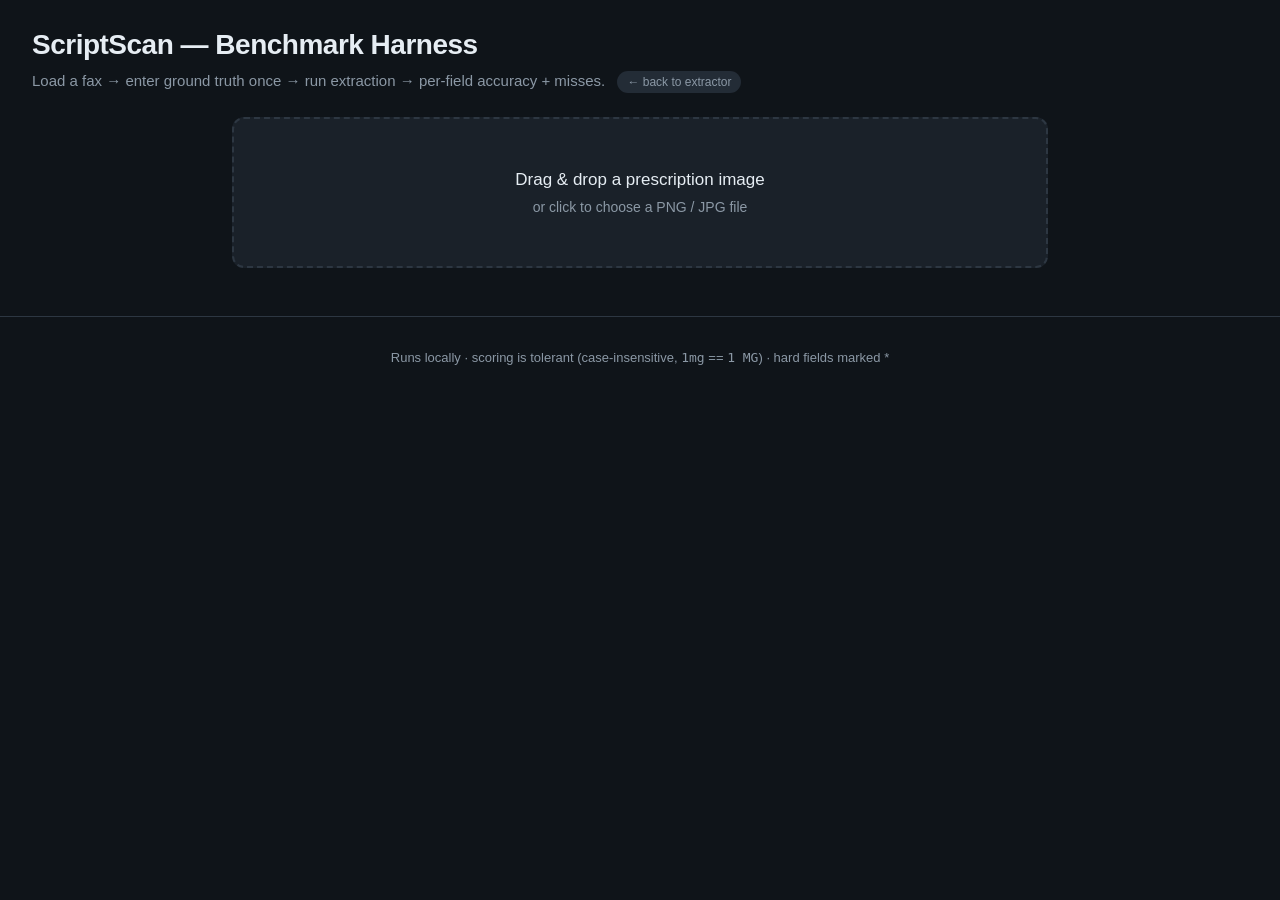
<file: static/benchmark.html>
<!DOCTYPE html>
<html lang="en">
<head>
  <meta charset="UTF-8" />
  <meta name="viewport" content="width=device-width, initial-scale=1.0" />
  <title>ScriptScan — Benchmark Harness</title>
  <link rel="stylesheet" href="/static/style.css" />
</head>
<body>
  <header>
    <h1>ScriptScan — Benchmark Harness</h1>
    <p class="subtitle">
      Load a fax → enter ground truth once → run extraction → per-field accuracy + misses.
      <a href="/" class="pill" style="text-decoration:none">← back to extractor</a>
    </p>
  </header>

  <main>
    <section id="upload-section">
      <div id="dropzone" class="dropzone" tabindex="0" role="button">
        <p class="dz-text">Drag &amp; drop a prescription image</p>
        <p class="dz-sub">or click to choose a PNG / JPG file</p>
        <input type="file" id="file-input" accept="image/png,image/jpeg" hidden />
      </div>

      <div id="preview-wrap" class="hidden">
        <img id="preview" alt="Prescription preview" />
        <label class="threshold-control" style="display:block;margin-top:10px">
          Filename key:
          <input type="text" id="bm-filename" placeholder="rx_001.png" />
          <span class="hint">used to key the benchmark row</span>
        </label>
      </div>

      <div id="error-box" class="banner banner-error hidden"></div>
    </section>

    <section id="grid-section" class="hidden">
      <h2>Ground truth vs ScriptScan</h2>
      <p class="hint">
        Enter the correct value for each field in the <strong>Ground truth</strong>
        column. Then run extraction to fill the ScriptScan column and score it. The
        DE Assistant column is optional — enter what HealthWATCH produced for the
        head-to-head report.
      </p>

      <div class="bm-actions">
        <button id="run-btn" class="btn btn-primary" type="button">
          Run extraction &amp; score
        </button>
        <button id="save-truth-btn" class="btn btn-ghost" type="button">Save ground truth</button>
        <button id="save-de-btn" class="btn btn-ghost" type="button">Save DE Assistant</button>
        <span id="status-msg" class="copy-feedback"></span>
        <span id="loading" class="loading hidden"><span class="spinner"></span> extracting…</span>
      </div>

      <table id="bm-table">
        <thead>
          <tr>
            <th>Field</th>
            <th>Ground truth</th>
            <th>ScriptScan</th>
            <th>DE Assistant</th>
            <th>Result</th>
          </tr>
        </thead>
        <tbody id="bm-body"></tbody>
      </table>

      <div id="score-summary" class="score-summary hidden"></div>
    </section>
  </main>

  <footer>
    <p>Runs locally · scoring is tolerant (case-insensitive, <code>1mg</code> == <code>1 MG</code>) · hard fields marked *</p>
  </footer>

  <script src="/static/benchmark.js"></script>
</body>
</html>
</file>
<file: static/style.css>
:root {
  --bg: #0f1419;
  --panel: #1a2129;
  --panel-2: #232c36;
  --text: #e6edf3;
  --muted: #8b98a5;
  --border: #2d3742;
  --accent: #3b82f6;
  --accent-hover: #2563eb;
  --ok: #2ea043;
  --ok-bg: #12361c;
  --warn: #d29922;
  --warn-bg: #3a2d0a;
  --review-bg: #3a2d0a;
  --review-border: #d29922;
  --error: #f85149;
  --error-bg: #3a1416;
  --red-risk: #ff6b6b;
}

* { box-sizing: border-box; }

body {
  margin: 0;
  font-family: -apple-system, BlinkMacSystemFont, "Segoe UI", Roboto, sans-serif;
  background: var(--bg);
  color: var(--text);
  line-height: 1.5;
}

.banner {
  padding: 12px 18px;
  font-size: 14px;
  border-bottom: 1px solid var(--border);
}
.banner-warn { background: var(--warn-bg); color: #f0d77a; }
.banner-ok { background: var(--ok-bg); color: #6fdc8c; border: 1px solid var(--ok); border-radius: 8px; margin: 12px 0; }
#mask-preview { max-width: 100%; max-height: 360px; border: 1px solid var(--border); border-radius: 8px; margin-top: 8px; }
.banner-error { background: var(--error-bg); color: #ff9a92; border: 1px solid var(--error); border-radius: 8px; margin: 12px 0; }

header { padding: 24px 32px 8px; }
h1 { margin: 0; font-size: 28px; letter-spacing: -0.5px; }
.subtitle { margin: 4px 0 0; color: var(--muted); font-size: 15px; }
.pill {
  display: inline-block; margin-left: 8px; padding: 2px 10px;
  background: var(--panel-2); border-radius: 999px; font-size: 12px; color: var(--muted);
}

main { max-width: 880px; margin: 0 auto; padding: 16px 32px 48px; }

.dropzone {
  border: 2px dashed var(--border);
  border-radius: 12px;
  padding: 48px 24px;
  text-align: center;
  cursor: pointer;
  transition: border-color .15s, background .15s;
  background: var(--panel);
}
.dropzone:hover, .dropzone:focus, .dropzone.dragover {
  border-color: var(--accent);
  background: var(--panel-2);
  outline: none;
}
.dz-text { font-size: 17px; margin: 0 0 4px; }
.dz-sub { color: var(--muted); margin: 0; font-size: 14px; }

#preview-wrap { margin-top: 18px; }
#preview {
  max-width: 100%; max-height: 420px; border-radius: 10px;
  border: 1px solid var(--border); display: block; margin: 0 auto 16px;
}

.controls { display: flex; align-items: center; gap: 14px; flex-wrap: wrap; }
.threshold-control { font-size: 14px; color: var(--muted); display: flex; align-items: center; gap: 8px; }
.threshold-control input { width: 72px; padding: 6px; background: var(--panel-2); border: 1px solid var(--border); color: var(--text); border-radius: 6px; }
.hint { font-size: 12px; color: var(--muted); }

.btn {
  padding: 10px 18px; border-radius: 8px; border: 1px solid var(--border);
  font-size: 14px; font-weight: 600; cursor: pointer; transition: background .15s;
}
.btn-primary { background: var(--accent); border-color: var(--accent); color: #fff; }
.btn-primary:hover { background: var(--accent-hover); }
.btn-ghost { background: transparent; color: var(--text); }
.btn-ghost:hover { background: var(--panel-2); }

.loading { display: flex; align-items: center; gap: 10px; color: var(--muted); padding: 16px 0; }
.spinner {
  width: 16px; height: 16px; border: 2px solid var(--border);
  border-top-color: var(--accent); border-radius: 50%;
  animation: spin .8s linear infinite; display: inline-block;
}
@keyframes spin { to { transform: rotate(360deg); } }

.results-header { display: flex; align-items: center; justify-content: space-between; margin-top: 20px; }
.results-header h2 { margin: 0; }
.badge { padding: 4px 12px; border-radius: 999px; font-size: 13px; font-weight: 600; }
.badge.high { background: var(--ok-bg); color: #6fdc8c; }
.badge.medium { background: var(--warn-bg); color: #f0d77a; }
.badge.low { background: var(--error-bg); color: #ff9a92; }

.warnings { background: var(--panel); border: 1px solid var(--warn); border-radius: 10px; padding: 14px 18px; margin-top: 16px; }
.warnings h3 { margin: 0 0 8px; font-size: 15px; color: var(--warn); }
.warnings ul { margin: 0; padding-left: 20px; }
.warnings li { margin: 4px 0; }
.warnings li.lasa { color: var(--red-risk); font-weight: 600; }

#results-form { display: grid; grid-template-columns: 1fr 1fr; gap: 12px; margin-top: 18px; }
.field {
  background: var(--panel); border: 1px solid var(--border); border-radius: 10px; padding: 12px 14px;
}
.field.review { background: var(--review-bg); border-color: var(--review-border); }
.field-label { display: flex; align-items: center; justify-content: space-between; font-size: 13px; color: var(--muted); margin-bottom: 6px; }
.field-label .name { font-weight: 600; color: var(--text); }
.field input {
  width: 100%; padding: 8px 10px; background: var(--panel-2);
  border: 1px solid var(--border); color: var(--text); border-radius: 6px; font-size: 14px;
}
.field.review input { border-color: var(--review-border); }
.tag { font-size: 11px; font-weight: 700; padding: 2px 8px; border-radius: 999px; }
.tag-ok { background: var(--ok-bg); color: #6fdc8c; }
.tag-review { background: var(--review-border); color: #1a1300; }
.conf { font-size: 12px; color: var(--muted); margin-top: 4px; }

.results-actions { margin-top: 20px; display: flex; align-items: center; gap: 12px; }
.copy-feedback { color: var(--ok); font-size: 14px; }

details { margin-top: 18px; background: var(--panel); border: 1px solid var(--border); border-radius: 10px; padding: 12px 16px; }
summary { cursor: pointer; font-weight: 600; }
details label { display: block; margin: 10px 0; font-size: 14px; }
details input[type=text] { width: 100%; max-width: 320px; padding: 8px; background: var(--panel-2); border: 1px solid var(--border); color: var(--text); border-radius: 6px; margin-top: 4px; }
.bm-buttons { display: flex; gap: 10px; flex-wrap: wrap; margin: 8px 0; }
#raw-output { white-space: pre-wrap; word-break: break-word; font-size: 12px; color: var(--muted); max-height: 320px; overflow: auto; }

footer { border-top: 1px solid var(--border); padding: 18px 32px; color: var(--muted); font-size: 13px; text-align: center; }

/* --- benchmark harness --- */
.bm-actions { display: flex; align-items: center; gap: 12px; flex-wrap: wrap; margin: 14px 0; }
#bm-table { width: 100%; border-collapse: collapse; margin-top: 12px; font-size: 13px; }
#bm-table th, #bm-table td { border: 1px solid var(--border); padding: 6px 8px; text-align: left; }
#bm-table th { background: var(--panel-2); color: var(--muted); font-weight: 600; }
#bm-table td.fld { font-weight: 600; white-space: nowrap; }
#bm-table input { width: 100%; padding: 6px; background: var(--panel-2); border: 1px solid var(--border); color: var(--text); border-radius: 4px; font-size: 13px; }
#bm-table input[readonly] { background: var(--panel); color: var(--muted); }
td.outcome { font-weight: 700; white-space: nowrap; }
td.outcome.correct { color: #6fdc8c; }
td.outcome.near { color: var(--warn); }
td.outcome.wrong, td.outcome.missing { color: var(--error); }
.score-summary { margin-top: 18px; background: var(--panel); border: 1px solid var(--border); border-radius: 10px; padding: 14px 18px; }
.score-summary h3 { margin: 12px 0 6px; font-size: 15px; color: var(--warn); }
.score-summary ul { margin: 0; padding-left: 20px; }
.score-summary code { color: var(--accent); }

.hidden { display: none !important; }

@media (max-width: 640px) {
  #results-form { grid-template-columns: 1fr; }
}
</file>
